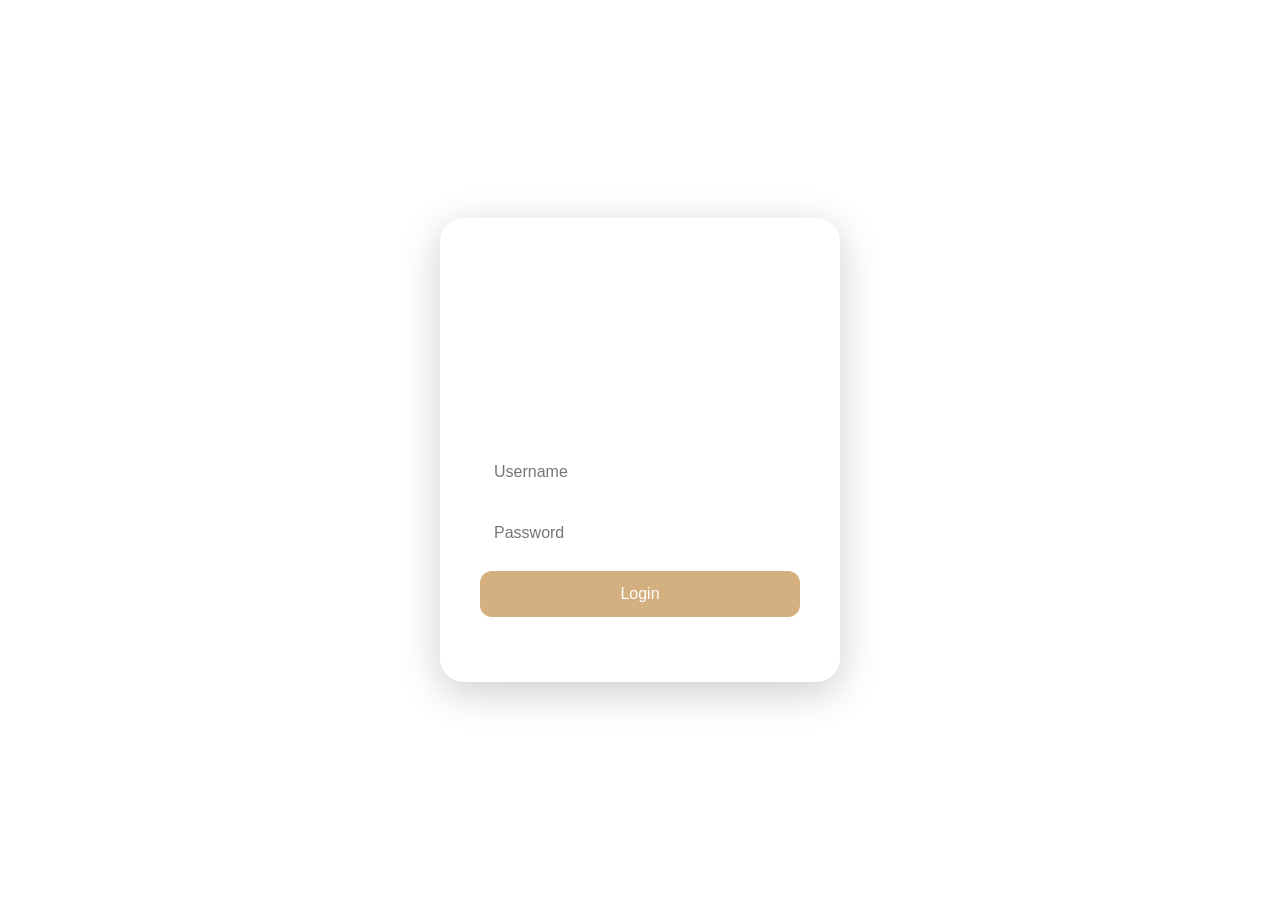
<file: admin/dashboard.html>
<!DOCTYPE html>
<html lang="en">
<head>
  <meta charset="UTF-8">
  <meta name="viewport" content="width=device-width, initial-scale=1.0">
  <title>Admin Dashboard | Royal Wedding Decor</title>
  <link rel="stylesheet" href="admin.css">
  <link href="https://fonts.googleapis.com/css2?family=Cormorant+Garamond:wght@600;700&family=Inter:wght@300;400;500;600&display=swap" rel="stylesheet">
</head>
<body class="dashboard-body">

  <!-- Sidebar -->
  <aside class="sidebar">
    <h2>Royal Admin</h2>
    <nav>
      <a href="#heroSection">Hero</a>
      <a href="#gallerySection">Gallery</a>
      <a href="#themeSection">Theme</a>
      <a href="../index.html" target="_blank">View Website</a>
    </nav>
    <button id="logoutBtn" class="logout-btn">Logout</button>
  </aside>

  <!-- Main Content -->
  <main class="dashboard-main">
    <h1>Website Content Manager</h1>

    <!-- Hero Section -->
    <section class="dashboard-card" id="heroSection">
      <h3>Edit Hero Section</h3>

      <label>Hero Title</label>
      <input type="text" id="heroTitleInput">

      <label>Hero Subtitle</label>
      <textarea id="heroSubtitleInput"></textarea>

      <label>CTA Button Text</label>
      <input type="text" id="heroBtnTextInput">

      <label>CTA Button Link</label>
      <input type="text" id="heroBtnLinkInput">
    </section>

    <!-- Gallery Section -->
    <section class="dashboard-card" id="gallerySection">
      <h3>Edit Gallery Images</h3>

      <label>Gallery Image 1 URL</label>
      <input type="text" id="gallery1">

      <label>Gallery Image 2 URL</label>
      <input type="text" id="gallery2">

      <label>Gallery Image 3 URL</label>
      <input type="text" id="gallery3">
    </section>

    <!-- Theme Section -->
    <section class="dashboard-card" id="themeSection">
      <h3>Theme Settings</h3>

      <label>Primary Theme Color</label>
      <input type="color" id="primaryColorInput">
    </section>

    <!-- Save -->
    <button id="saveBtn" class="save-btn">Save Changes</button>

  </main>

  <script src="admin.js"></script>
</body>
</html>
</file>
<file: admin/admin.css>
* {
  margin: 0;
  padding: 0;
  box-sizing: border-box;
}

:root {
  --primary: #d4af7f;
  --dark: #1a1a1a;
  --light: #ffffff;
  --glass: rgba(255, 255, 255, 0.15);
}

body {
  font-family: 'Inter', sans-serif;
  background: linear-gradient(135deg, #fdf8f3, #f8ece0);
  color: var(--dark);
}

/* Login Page */
.admin-body {
  display: flex;
  justify-content: center;
  align-items: center;
  min-height: 100vh;
  background: url('https://images.unsplash.com/photo-1519225421980-715cb0215aed?auto=format&fit=crop&w=1600&q=80') center/cover no-repeat;
}

.login-container {
  width: 100%;
  display: flex;
  justify-content: center;
  align-items: center;
}

.login-card {
  width: 400px;
  padding: 40px;
  border-radius: 24px;
  background: rgba(255,255,255,0.15);
  backdrop-filter: blur(18px);
  box-shadow: 0 10px 40px rgba(0,0,0,0.2);
  text-align: center;
  color: white;
}

.login-card h1 {
  font-family: 'Cormorant Garamond', serif;
  font-size: 3rem;
  margin-bottom: 10px;
}

.login-card p {
  margin-bottom: 25px;
}

.login-card input {
  width: 100%;
  padding: 14px;
  margin-bottom: 15px;
  border: none;
  border-radius: 12px;
  outline: none;
  font-size: 1rem;
}

.login-card button {
  width: 100%;
  padding: 14px;
  border: none;
  border-radius: 12px;
  background: var(--primary);
  color: white;
  font-size: 1rem;
  cursor: pointer;
  transition: 0.3s;
}

.login-card button:hover {
  transform: translateY(-2px);
}

#errorMsg {
  color: #ffb3b3;
  margin-top: 12px;
}

/* Dashboard Layout */
.dashboard-body {
  display: flex;
  min-height: 100vh;
}

/* Sidebar */
.sidebar {
  width: 280px;
  background: #111;
  color: white;
  padding: 30px;
  position: fixed;
  height: 100%;
}

.sidebar h2 {
  font-family: 'Cormorant Garamond', serif;
  font-size: 2.2rem;
  margin-bottom: 40px;
  color: var(--primary);
}

.sidebar nav {
  display: flex;
  flex-direction: column;
}

.sidebar nav a {
  color: white;
  text-decoration: none;
  padding: 12px 0;
  font-size: 1rem;
  transition: 0.3s;
}

.sidebar nav a:hover {
  color: var(--primary);
}

.logout-btn {
  margin-top: 40px;
  width: 100%;
  padding: 12px;
  border: none;
  background: #b76e79;
  color: white;
  border-radius: 12px;
  cursor: pointer;
}

/* Main Dashboard */
.dashboard-main {
  margin-left: 280px;
  padding: 50px;
  width: calc(100% - 280px);
}

.dashboard-main h1 {
  font-family: 'Cormorant Garamond', serif;
  font-size: 3rem;
  margin-bottom: 30px;
}

.dashboard-card {
  background: var(--glass);
  backdrop-filter: blur(14px);
  padding: 30px;
  border-radius: 24px;
  margin-bottom: 30px;
  box-shadow: 0 8px 30px rgba(0,0,0,0.08);
}

.dashboard-card h3 {
  margin-bottom: 20px;
  color: var(--primary);
}

.dashboard-card label {
  display: block;
  margin: 12px 0 8px;
  font-weight: 500;
}

.dashboard-card input,
.dashboard-card textarea {
  width: 100%;
  padding: 14px;
  border-radius: 12px;
  border: 1px solid #ddd;
  outline: none;
  font-size: 1rem;
}

.dashboard-card textarea {
  min-height: 100px;
  resize: vertical;
}

/* Save Button */
.save-btn {
  width: 100%;
  padding: 16px;
  border: none;
  background: var(--primary);
  color: white;
  font-size: 1.1rem;
  border-radius: 14px;
  cursor: pointer;
  transition: 0.3s;
}

.save-btn:hover {
  transform: translateY(-2px);
}

/* Responsive */
@media(max-width: 900px) {
  .sidebar {
    position: relative;
    width: 100%;
    height: auto;
  }

  .dashboard-body {
    flex-direction: column;
  }

  .dashboard-main {
    margin-left: 0;
    width: 100%;
    padding: 25px;
  }
}
</file>
